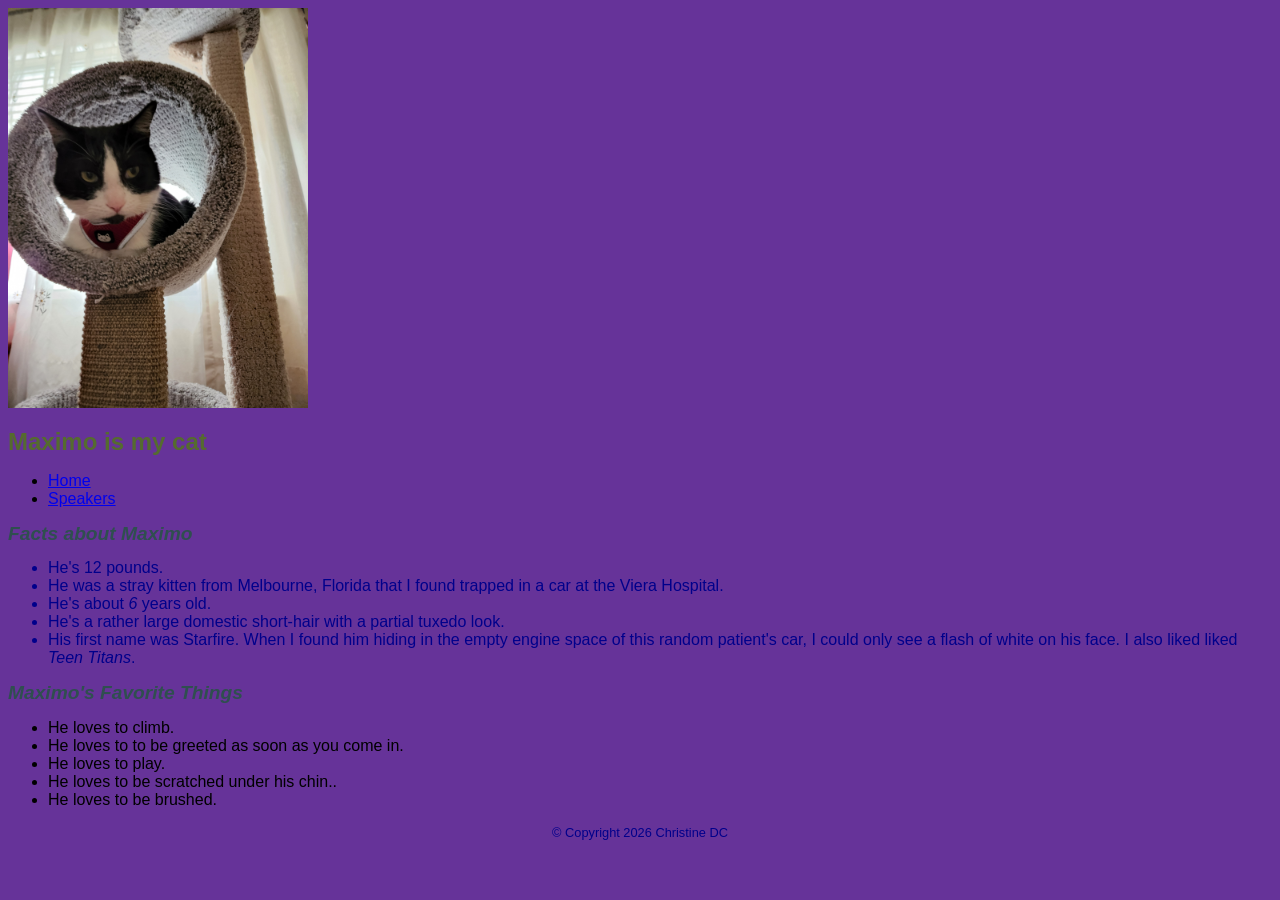
<file: index.html>
<!DOCTYPE html>
<html lang="en">
<!--This is my first practice HTML page.-->
<head>
    <meta charset="UTF-8">
    <meta name="viewport" content="width=device-width, initial-scale=1.0">
    <meta description="A novice's page about a cat named Maximo.">
    <title>My First Cat</title>
    <link rel="stylesheet" href="css/maximo-styles.css">
</head>
<img src="images/maximo-in-tower.jpg" width="300" alt="A photo of my cat, Maximo">

<body>
    <header>
        <h1 class="base_color">Maximo is my cat</h1>
    </header>
    <main>

        <nav>
            <ul>
                <li><a href="#">Home</a></li>
                <li><a href="more-nonsense.html">Speakers</a></li>
            </ul>
        </nav>

        <section1>
            <h2>Facts about Maximo</h2>
            <ul>
                <li>He's 12 pounds.</li> 
                <li>He was a stray kitten from Melbourne, Florida that I found trapped in a car at the Viera Hospital.</li>
                <li>He's about <em>6</em> years old.</li>
                <li>He's a rather large domestic short-hair with a partial tuxedo look.</li>
                <li>His first name was Starfire. When I found him hiding in the empty engine space of this random patient's car, I could only see a flash of white on his face. I also liked liked <em>Teen Titans</em>.</li>
            </ul>
        </section1>

        <section2 id="no-float">
            <h2>Maximo's Favorite Things</h2>
            <ul>
                <li>He loves to climb.</li>
                <li>He loves to to be greeted as soon as you come in.</li>
                <li>He loves to play.</li>
                <li>He loves to be scratched under his chin..</li>
                <li>He loves to be brushed.</li>
            </ul>
        </section2>

    </main>
    <footer id="copywrite">&copy; Copyright 2026 Christine DC</footer>
</body>

</html>
</file>
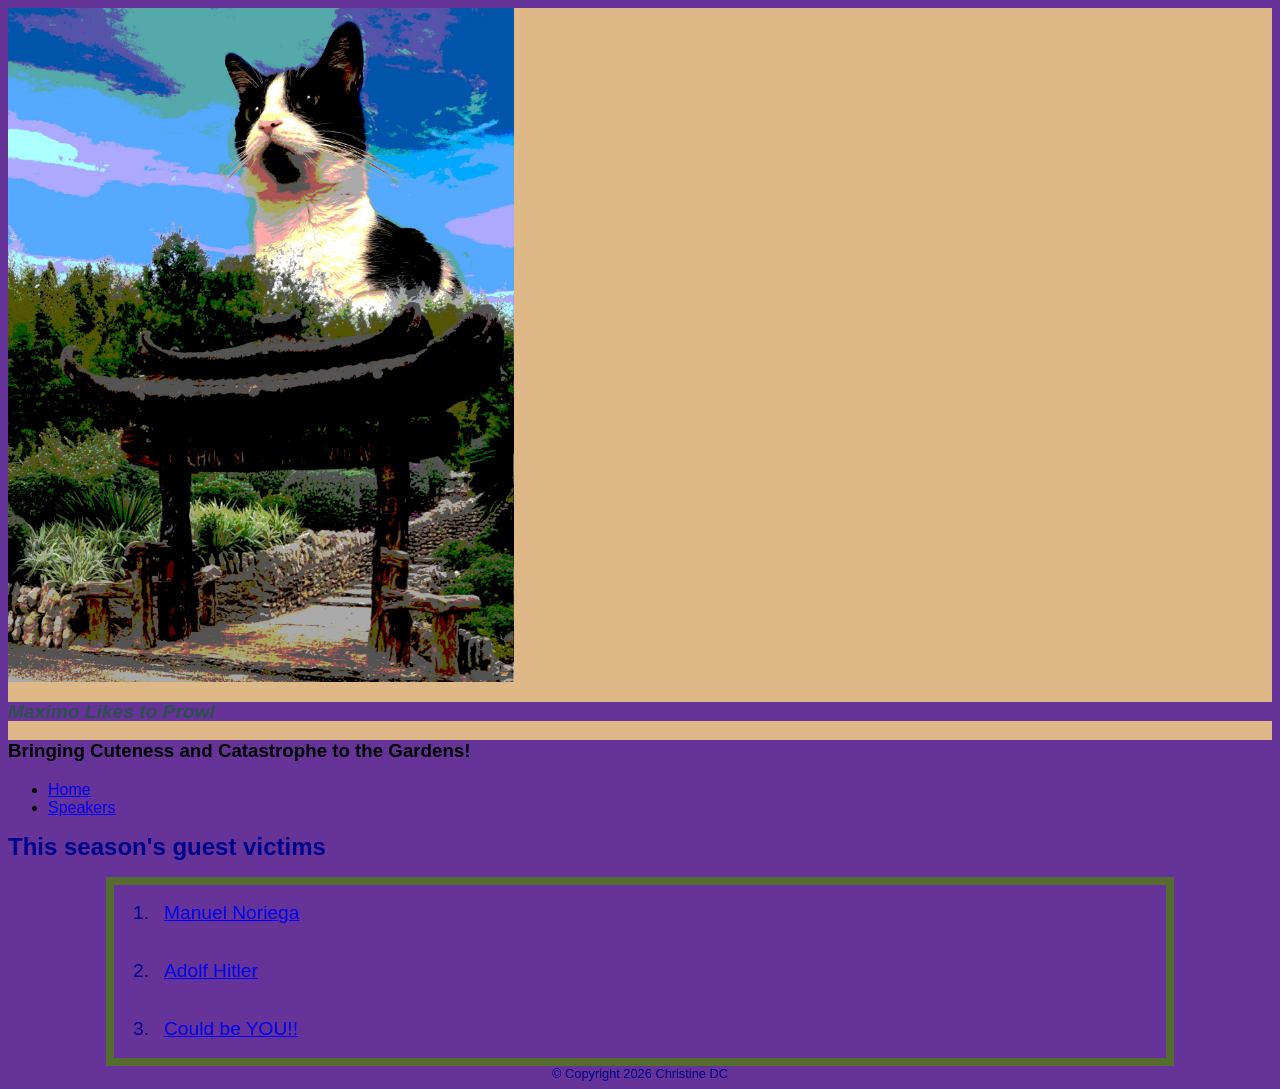
<file: more-nonsense.html>
<!DOCTYPE html>
<html lang="en">
<!--This is my altered version HTML page.-->
<head>
    <meta charset="UTF-8">
    <meta name="viewport" content="width=device-width, initial-scale=1.0">
    <meta description="A novice's alternate page about a cat named Maximo.">
    <title>My Mutant Cat</title>
    <link rel="stylesheet" href="css/nonsense-styles.css">
</head>

<body>
	<header>
		<img src="images/DMA_MaximoGardenEntrance-posterized.jpg" alt="Catzilla in the Garden" width="40%">
		<h2>Maximo Likes to Prowl</h2>
		<h3>Bringing Cuteness and Catastrophe to the Gardens!</h3>
    </header>
	<main>

        <nav>
            <ul>
                <li><a href="index.html">Home</a></li>
                <li><a href="#">Speakers</a></li>
            </ul>
        </nav>
            
        <h1>This season's guest victims</h1>
        <ol>
            <li><a href="https://en.wikipedia.org/wiki/Manuel_Noriega" target="_blank">Manuel Noriega</a></li>
            <li><a href="https://en.wikipedia.org/wiki/Adolf_Hitler" target="_blank">Adolf Hitler</a></li>
            <li><a href="https://en.wikipedia.org/wiki/You" target="_blank">Could be YOU!!</a></li>
        </ol>

    </main>
    <footer id="copywrite">&copy; Copyright 2026 Christine DC</footer>
</body>

</html>
</file>
<file: css/maximo-styles.css>
/* Universal Selector */
* {
    font-family: Impact, Charcoal, sans-serif;
    background-color: rebeccapurple;
}

/* Class Selector */
.base_color {
    color: darkolivegreen;
}

/* Type Selector*/ 
h1 {
    font-size: 1.5em;
}

h2 {
    font-size: 1.2em;
    line-height: 100%;
    font-style: italic;
    font-family: 'Lucida Sans', 'Lucida Sans Regular', 'Lucida Sans Unicode', sans-serif;
    color: darkslategray;
}

main > section1 {
    color: darkblue;
}

main > section2 {
    color: black;
}

header {
    background-color: burlywood;
}

/* ID selector */
#copywrite {
    text-align: center;
    font-size: 0.8em;
    color: darkblue;
}
</file>
<file: css/nonsense-styles.css>
/* Universal Selector */
* {
    font-family: Impact, Charcoal, sans-serif;
    background-color: rebeccapurple;
}

/* Class Selector */
.base_color {
    color: darkolivegreen;
}

/* Type Selector*/ 
h1 {
    font-size: 1.5em;
}

h2 {
    font-size: 1.2em;
    line-height: 100%;
    font-style: italic;
    font-family: 'Lucida Sans', 'Lucida Sans Regular', 'Lucida Sans Unicode', sans-serif;
    color: darkslategray;
}

main > h1 {
    color: darkblue;
}

main > ol {
    color: black;
    border: 8px solid darkolivegreen;
	width: 80%;
	margin: auto;
}

main > ol > li {
    color: darkblue;
    font-size: 1.2em;
    line-height: 2em;
    padding: 0.5em;
}

header {
    background-color: burlywood;
}

/* ID selector */
#copywrite {
    text-align: center;
    font-size: 0.8em;
    color: darkblue;
}
</file>
